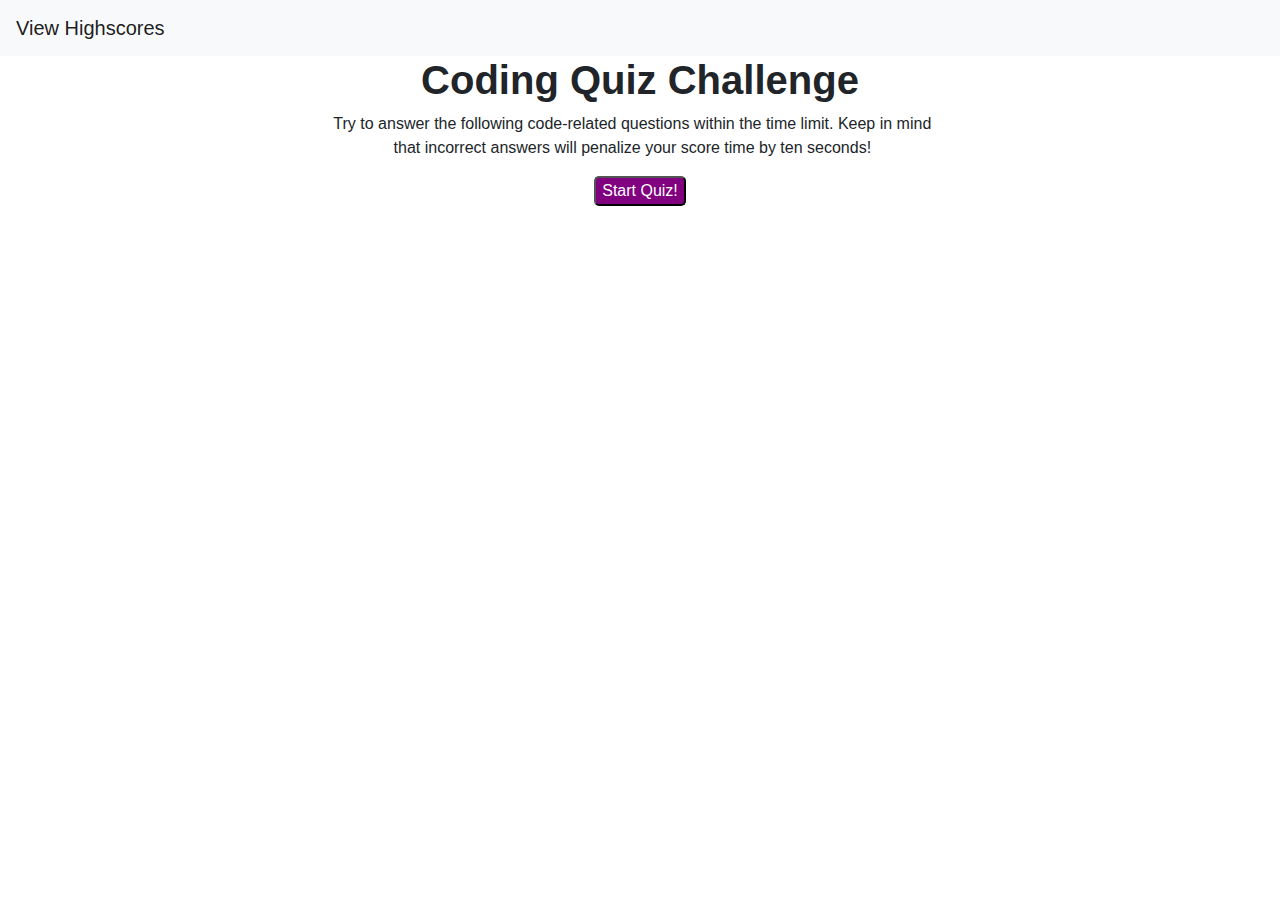
<file: index.html>
<!DOCTYPE html>
<html>
  <head>
    <meta charset="utf-8" />
    <meta http-equiv="X-UA-Compatible" content="IE=edge" />
    <title>The Coding Quiz Challenge</title>
    <meta name="Think you've got what it takes? Test your knowledge of all things JS" content="" />
    <meta name="viewport" content="width=device-width, initial-scale=1" />
    <!-- Imported getboostrap css style sheet -->
    <link
      rel="stylesheet"
      href="https://stackpath.bootstrapcdn.com/bootstrap/4.5.2/css/bootstrap.min.css"
      integrity="sha384-JcKb8q3iqJ61gNV9KGb8thSsNjpSL0n8PARn9HuZOnIxN0hoP+VmmDGMN5t9UJ0Z"
      crossorigin="anonymous"
    />
    <!-- Stylsheet I created -->
    <link rel="stylesheet" href="style.css" />
    <!-- Navbar with the timer and the highscore tab -->
    <nav class="navbar navbar-expand-lg navbar-light bg-light">
      <a class="navbar-brand" href="highscore.html">View Highscores</a>
      <button class="navbar-toggler" type="button" data-toggle="collapse" data-target="#navbarText" aria-controls="navbarText" aria-expanded="false" aria-label="Toggle navigation">
        <span class="navbar-toggler-icon"></span>
      </button>
      <div class="collapse navbar-collapse" id="navbarText">
        <ul class="navbar-nav ml-auto">
          <li class="nav-item active">
            <!-- Span containing the points a user has -->
            <span class="text-reset" id="span-text">
              <div id="points"></div>
            </span>
          </li>
          <li class="nav-item active">
            <!-- Span containing the actual timer -->
            <span class="text-reset" id="span-text">
              <div id="time-display"></div>
            </span>
          </li>
        </ul>
      </div>
    </nav>
  </head>
  <!-- Hard coded main content elements -->
  <body id="container">
    <div id="opening">
      <h1>Coding Quiz Challenge</h1>
      <p class="opening-par">
        Try to answer the following code-related questions within the time
        limit. Keep in mind that incorrect answers will penalize your score time
        by ten seconds!
      </p>
      <button id="start">Start Quiz!</button>
    </div>
    <div id="content-div"></div>
    <!-- Javascript document I created -->
    <script src="script.js"></script>
  </body>
</html>
</file>
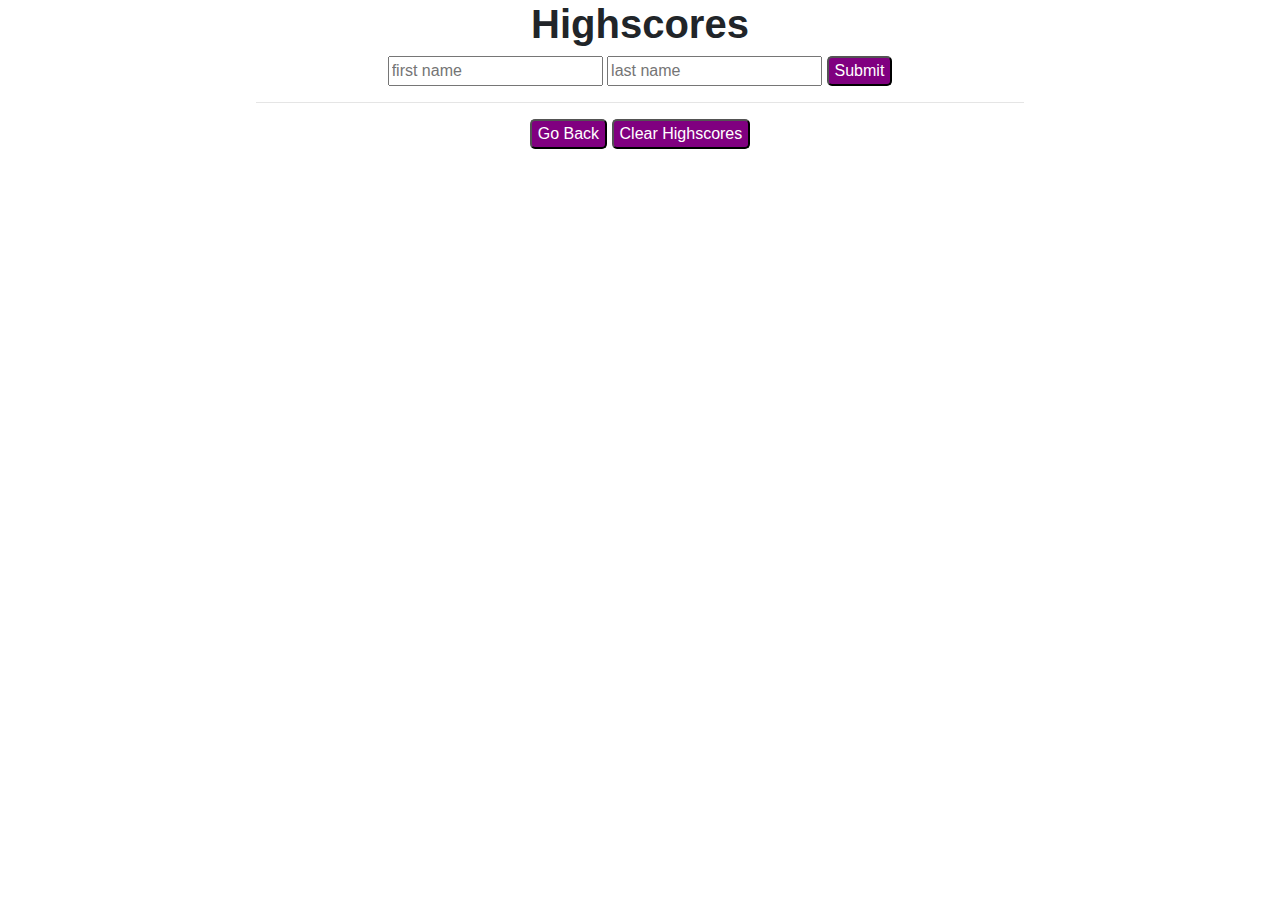
<file: highscore.html>
<!DOCTYPE html>
<html>
  <head>
    <meta charset="utf-8" />
    <meta http-equiv="X-UA-Compatible" content="IE=edge" />
    <title>The Coding Quiz Challenge</title>
    <meta
      name="Nice work on the quiz! Now add your name to the highscores list!"
      content="High scores list"
    />
    <meta name="viewport" content="width=device-width, initial-scale=1" />
    <link
    rel="stylesheet"
    href="https://stackpath.bootstrapcdn.com/bootstrap/4.5.2/css/bootstrap.min.css"
    integrity="sha384-JcKb8q3iqJ61gNV9KGb8thSsNjpSL0n8PARn9HuZOnIxN0hoP+VmmDGMN5t9UJ0Z"
    crossorigin="anonymous"
  />
    <!-- Stylesheet I created -->
    <link rel="stylesheet" href="style.css" />
  </head>
  <body>
    <!-- Hardcoded highscore index.html elements -->
    <main id="highScoreMain">
      <h1>Highscores</h1>
      <div id="hsList">
        <!-- Where the dynamically generated list of high scorers will go -->
      </div>
      <div id="content">
        <input type="text" placeholder="first name" id="firstN" />
        <input type="text" placeholder="last name" id="lastN" />
        <button id="subBtn">Submit</button>
        <hr />
      </div>
      <button><a href="index.html" id="backbtn">Go Back</a></button>
      <button id="clear">Clear Highscores</button>
    </main>
    <script>
    // Creating a list element with the high scorerers name
      var submitBtn = document.getElementById("subBtn");
      submitBtn.addEventListener("click", function(){
          var first = document.getElementById("firstN").value;
          var last = document.getElementById("lastN").value;
          console.log(first, last);
          var pEl = document.createElement("p");
          pEl.textContent =  first + " " + last;
          var listDiv = document.getElementById("hsList")
          listDiv.append(pEl);
          addName();
      });
    // Function to remove the input after an li element is created
      function addName() {
          var content = document.getElementById("content");
          content.innerHTML = "";
      }
    //Function to clear high score name list
        var clearBtn = document.getElementById("clear");
        clearBtn.addEventListener("click", function(){
            console.log("I was clicked");
            var listDiv = document.getElementById("hsList")
            listDiv.innerHTML = "";
        })
    </script>
  </body>
</html>
</file>
<file: style.css>
/* Styling the main and its contents to be centered */
body {
    height:131px;
    overflow: hidden;
}

/* Styling for the div holding the content on the home page */
#opening {
    display:block;
    margin-left: 20%;
    margin-right: 20%;
    text-align: center;
}

/* Styling for div holding the inputs on the highscores page */
#highScoreMain {
    display:block;
    margin-left: 20%;
    margin-right: 20%;
    text-align: center;
}


/* Styling for the opening paragraph on the home page */
.opening-par {
    text-align: center;
    margin-left: 10%;
    margin-right: 12%;
}

/* Styling of the start button on the home page */
button {
    color: white;
    background-color: purple;
    border-radius: 5px;
}

/* Changing the font color on the back button */
#backbtn {
    color: white;
    text-decoration: none;
}


/* Formating for the h1 headings with the questions in them */
h1 {
    font-weight: bolder;
    text-align: center;
}

/* Styling for the div that contains all the content (e.g. the question, answer choices, etc) */
#content-div {
    display:block;
    margin-left: 25%;
    margin-right: 25%;
    float: left;
}
/* Formatting for the paragraph elements that hold the answerbuttons */
.questions-par-el {
    margin: 5px;
}

/* Spacing between the nav items so the letters don't touch */
.nav-item {
    margin-left: 10px;
    font-size: 20px;
}
</file>
